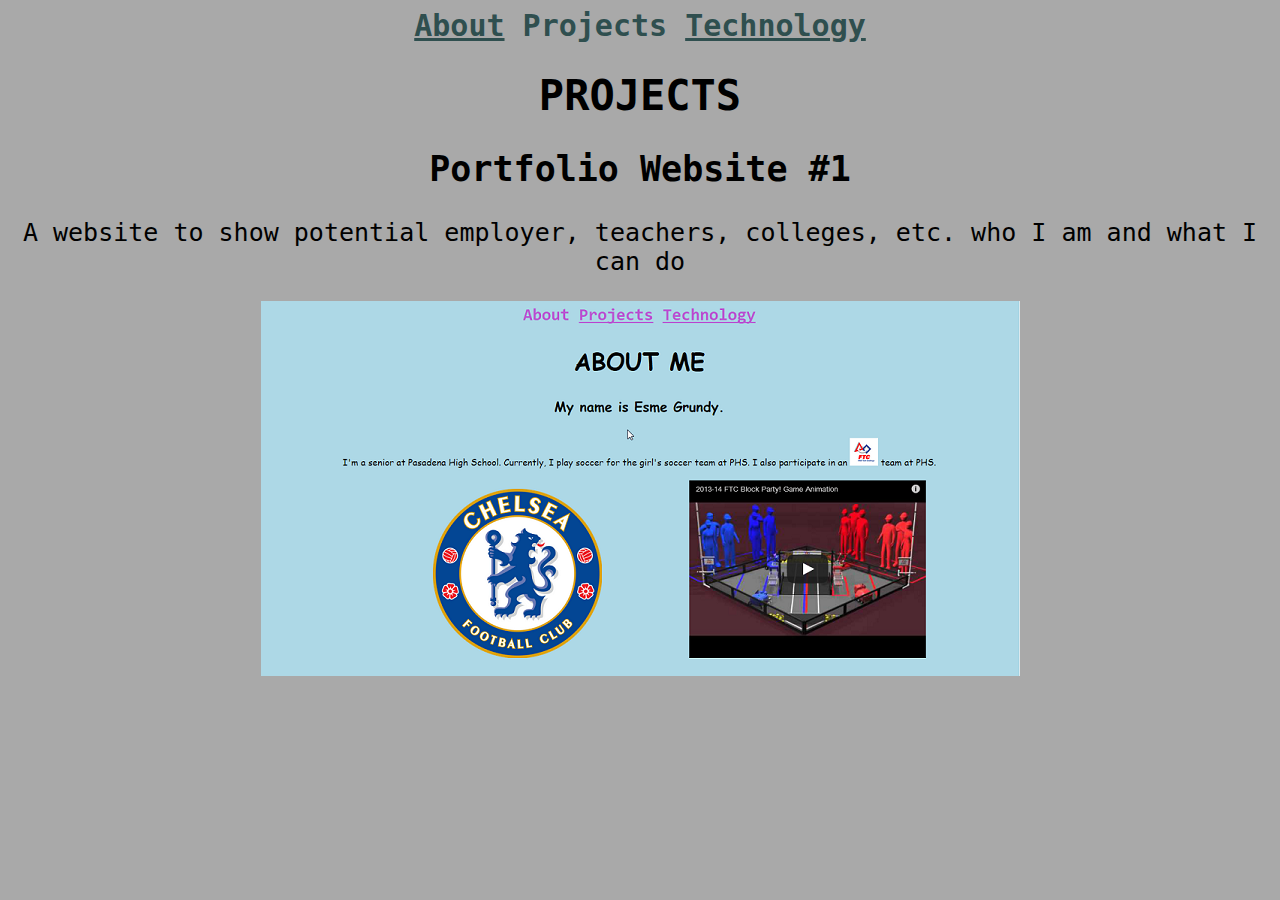
<file: public_html/projects.html>
<!DOCTYPE html>
<!--
To change this license header, choose License Headers in Project Properties.
To change this template file, choose Tools | Templates
and open the template in the editor.
-->
<html>
    <head>
        <title>Esme Grundy - Portfolio Website</title>
        <meta charset="UTF-8">
        <meta name="viewport" content="width=device-width, initial-scale=1.0">
        <link type="text/css" rel="stylesheet" href="css/style.projects.css">
    </head>
    <body>
        <header>
            <nav>
                
                     <a href="index.html">About</a>
                     <a id="current-link" href="projects.html">Projects</a>
                     <a href="technology.html">Technology</a>
                
            </nav>
        </header>
        <article>
            <h1 class="uppercase">Projects</h1>
            <h2>Portfolio Website #1</h2>
            <p>A website to show potential employer, teachers, colleges, etc.
                who I am and what I can do</p>
            <img class="displayed" src="images/PortfolioScreenshot2.png" alt=""/>
        </article>
    </body>
</html>
</file>
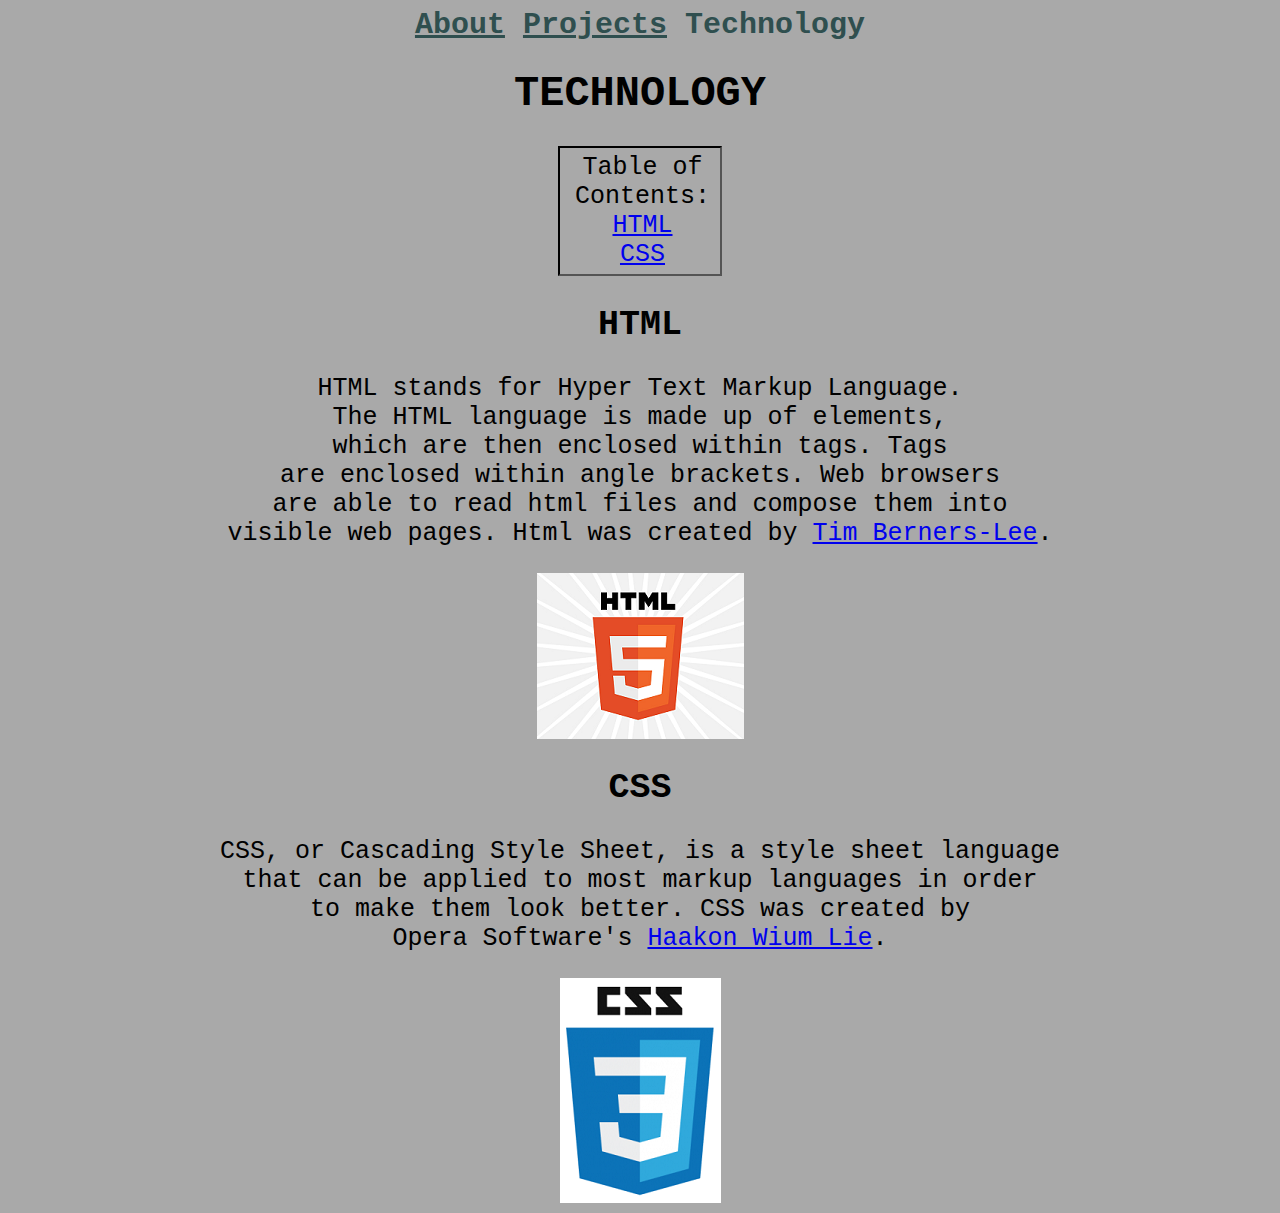
<file: public_html/technology.html>
<!DOCTYPE html>
<!--
To change this license header, choose License Headers in Project Properties.
To change this template file, choose Tools | Templates
and open the template in the editor.
-->
<html>
    <head>
        <title>Esme Grundy - Portfolio Website</title>
        <meta charset="UTF-8">
        <meta name="viewport" content="width=device-width, initial-scale=1.0">
        <link type="text/css" rel="stylesheet" href="css/style.technology.css">
    </head>
    <body>
        <header>
            <nav>
                 
                     <a href="index.html">About</a>
                     <a href="projects.html">Projects</a>
                     <a id="current-link" href="technology.html">Technology</a>
                
            </nav>
        </header>
        <article>
            <h1 class="uppercase">Technology</h1>
            <ul>
                <li>Table of Contents:</li>
                <li><a href="#HTML5">HTML</a></li><!--tells where to go on page-->
                <li><a href="#CSS">CSS</a></li>
            </ul>
            <a name="HTML5"><h2>HTML</h2></a><!--target for HTML link in Table of Contents-->
            <p>HTML stands for Hyper Text Markup Language. <br>
                The HTML language is made up of elements,<br>
                which are then enclosed within tags. Tags <br>
                are enclosed within angle brackets. Web browsers <br>
                are able to read html files and compose them into <br>
                visible web pages. Html was created by <a href="http://en.wikipedia.org/wiki/Tim_Berners-Lee">Tim Berners-Lee</a>.</p>
            <a href="http://www.w3.org/Consortium/"><img class="displayed" src="images/HTML5-Logo-Resize.png" alt=""/></a>
            <a name="CSS"><h2>CSS</h2></a><!--target for CSS link in Table of Contents-->
            <p>CSS, or Cascading Style Sheet, is a style sheet language<br>
                that can be applied to most markup languages in order <br>
                to make them look better. CSS was created by <br>
                Opera Software's <a href="http://www.pcmag.com/article2/0,2817,2395359,00.asp">Haakon Wium Lie</a>.</p>
            <a href="http://www.w3.org/Style/LieBos2e/history/"><img class="displayed" src="images/CSS-Logo-Resize.png" alt=""/></a>
            
        </article>
    </body>
</html>
</file>
<file: public_html/css/style.projects.css>
/*
To change this license header, choose License Headers in Project Properties.
To change this template file, choose Tools | Templates
and open the template in the editor.
*/
/* 
    Created on : Aug 29, 2014, 11:20:02 AM
    Author     : Student
*/

body 
{
    background-color: darkgrey;
    font-family: monospace;
}

nav a 
{
    color: darkslategrey; 
}

#current-link
{
    text-decoration: none; 
}

.uppercase
{
    text-transform: uppercase;
    font-size: 42px;
}

h1
{
    text-align: center; 
}

h2
{
   text-align: center; 
   font-size: 35px;
}

p
{
   text-align: center; 
   font-size: 25px;
}

header
{
   font-family: monospace; 
    text-align: center;
    font-size: 30px;
    font-weight: bold;
        
}

img.displayed
{
    display: block; 
    margin-left: auto;
    margin-right: auto;
}
</file>
<file: public_html/css/style.technology.css>
/*
To change this license header, choose License Headers in Project Properties.
To change this template file, choose Tools | Templates
and open the template in the editor.
*/
/* 
    Created on : Aug 29, 2014, 11:19:49 AM
    Author     : Student
*/

body 
{
    background-color: darkgrey; 
    font-family: monospace;
}

nav a 
{
    color: darkslategrey; 
}

#current-link
{
    text-decoration: none;
}

.uppercase
{
    text-transform: uppercase;
    font-size: 42px;
}

h1
{
    text-align: center; 
    
}

h2
{
   text-align: center; 
   font-size: 35px;
}

p
{
    text-align: center; 
    font-size: 25px;
}

header
{
   font-family: monospace; 
    text-align: center;
    font-size: 30px;
    font-weight: bold;
}

img.displayed
{
    display: block; 
    margin-left: auto;
    margin-right: auto;
}

ul
{
    list-style: none; 
    font-size: 25px;
    font-family: monospace;
    border: inset black 2px;
    text-align: center;
    padding-left: 5px;
    padding-top: 5px;
    padding-bottom: 5px;
    margin-left: 550px;
    margin-right: 550px;
}
</file>
